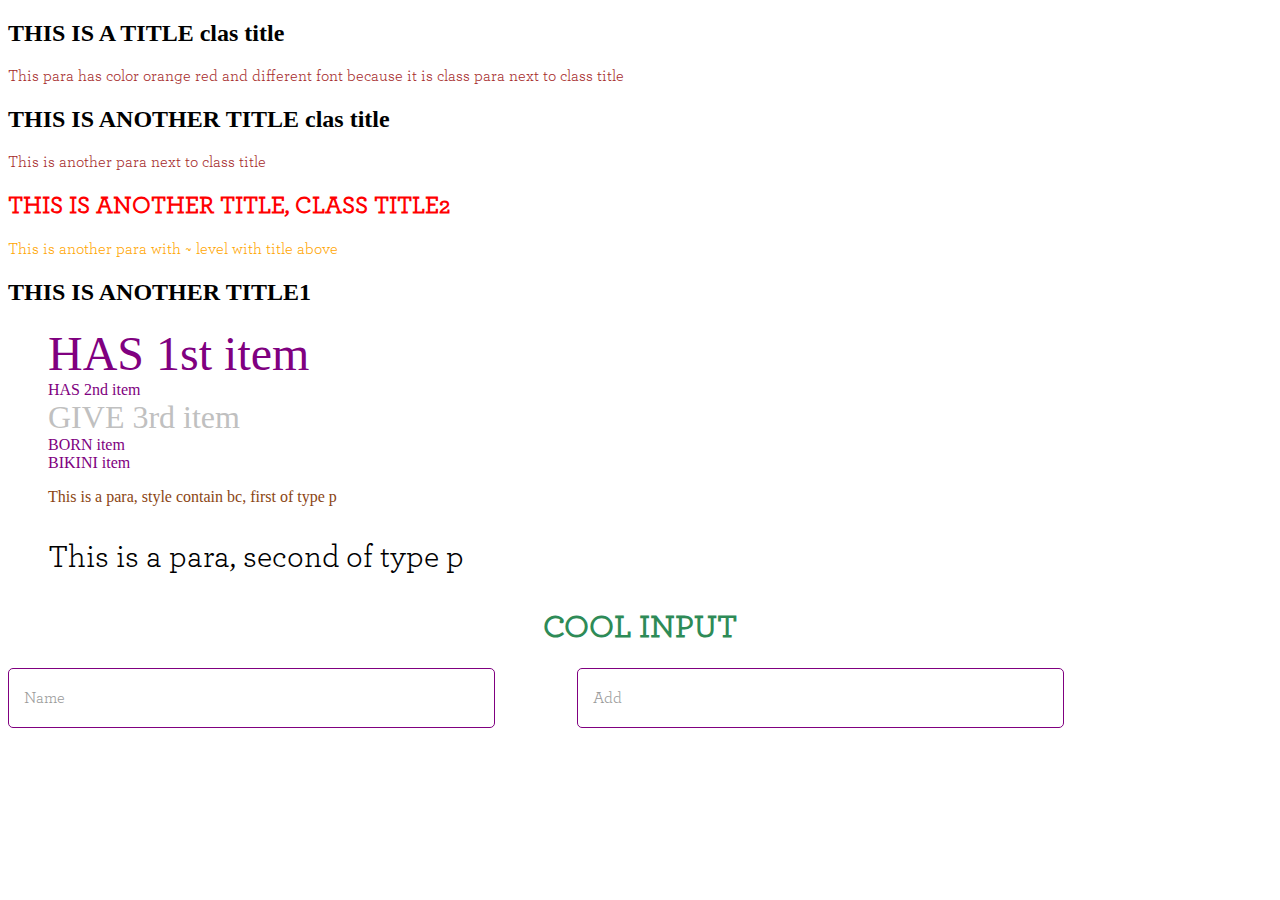
<file: item1.html>
<!DOCTYPE html>
<html lang="en">
    <head>
        <meta charset="UTF-8">
        <link rel="stylesheet" href="item1.css">
        <title>
            + * > & COOL INPUT
        </title>
    </head>
    <body>
        <h2 class="title">
            THIS IS A TITLE clas title
        </h2>
        <p class="para">
            This para has color orange red and different font because it is class para next to class title
        </p>

        <h2 class="title">
            THIS IS ANOTHER TITLE clas title
        </h2>
        <p class="para">
            This is another para next to class title
        </p>
    
        <h2 class="title2">
            THIS IS ANOTHER TITLE, CLASS TITLE2
        </h2>
        <p class="para">
            This is another para with ~ level with title above
        </p>

        <h2 class="title">THIS IS ANOTHER TITLE1</h2>
        <ul>
            <li>HAS 1st item</li>
            <li>HAS 2nd item</li>
            <li>GIVE 3rd item</li>
            <li>BORN item</li>
            <li>BIKINI item</li>
            <p style="abcxyz">This is a para, style contain bc, first of type p</p>
            <p>This is a para, second of type p</p>
        </ul>

        <div class="cool-input">
            <h1 class="cool-input-title">COOL INPUT</h1>
            <div class ="all-input-field">
                <div class="form-field">
                    <input type="text" class="form-input" placeholder=" "/>
                    <label for="name" class="form-label">Name</label>
                </div>
                <div class="form-field">
                    <input type="text" class="form-input" placeholder=" "/>
                    <label for="name" class="form-label">Add</label>
                </div>
            </div>
        </div>
                

    </body>
</html>
</file>
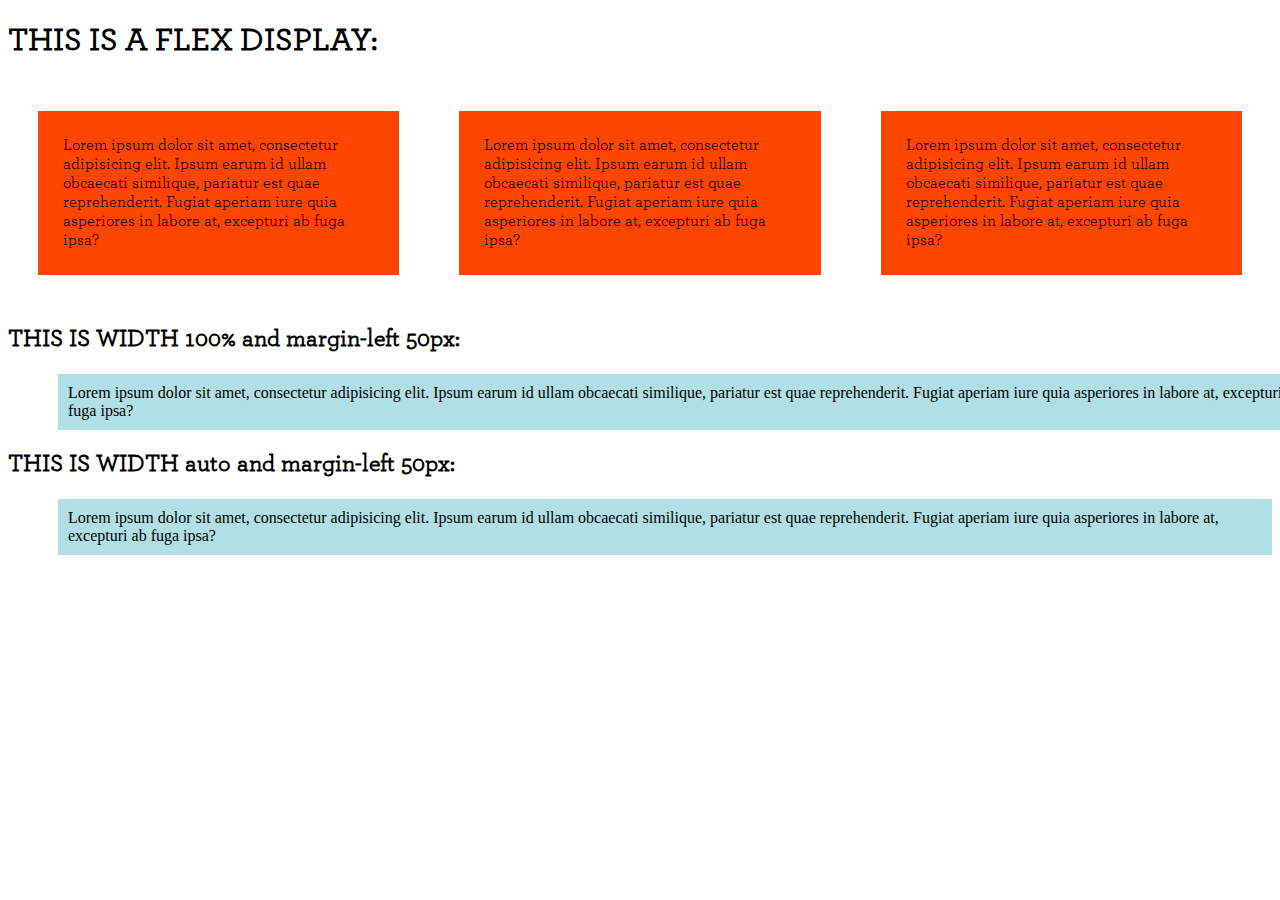
<file: marginauto.html>
<!DOCTYPE html>
<html lang="en">
    <head>
        <meta charset="UTF-8">
        <link rel="stylesheet" href="marginauto.css">
        <link rel="stylesheet" href="default-style.css">
        <title>
            MARGIN
        </title>
    </head>
    <body>
        <h1>THIS IS A FLEX DISPLAY:</h1>
        <div class="boxed-contain">
            <div class="boxed">
                Lorem ipsum dolor sit amet, consectetur adipisicing elit. Ipsum earum id ullam obcaecati similique, pariatur est quae reprehenderit. Fugiat aperiam iure quia asperiores in labore at, excepturi ab fuga ipsa?
            </div>
            <div class="boxed">
                Lorem ipsum dolor sit amet, consectetur adipisicing elit. Ipsum earum id ullam obcaecati similique, pariatur est quae reprehenderit. Fugiat aperiam iure quia asperiores in labore at, excepturi ab fuga ipsa?
            </div>
            <div class="boxed">
                Lorem ipsum dolor sit amet, consectetur adipisicing elit. Ipsum earum id ullam obcaecati similique, pariatur est quae reprehenderit. Fugiat aperiam iure quia asperiores in labore at, excepturi ab fuga ipsa?
            </div>
        </div>

        <h2>
            THIS IS WIDTH 100% and margin-left 50px:
        </h2>
        <div class="wid100">
                Lorem ipsum dolor sit amet, consectetur adipisicing elit. Ipsum earum id ullam obcaecati similique, pariatur est quae reprehenderit. Fugiat aperiam iure quia asperiores in labore at, excepturi ab fuga ipsa?
        </div>

        <h2>
            THIS IS WIDTH auto and margin-left 50px:
        </h2>
        <div class="widauto">
                Lorem ipsum dolor sit amet, consectetur adipisicing elit. Ipsum earum id ullam obcaecati similique, pariatur est quae reprehenderit. Fugiat aperiam iure quia asperiores in labore at, excepturi ab fuga ipsa?
        </div>


    </body>
</html>
</file>
<file: item1.css>
@font-face {
    font-family: acher-font;
    src: url(font/Archer-Book-Pro.otf);
}

.title{
    font-family: tahoma;
}

.title2{
    font-family:acher-font;
    color:red;
}

.title + .para {
    font-family: acher-font, tahoma;
    color:brown
}

ul {
    list-style-type: none;
}

ul li{
    color:purple;
    font-family: tahoma;
    text-decoration: none;
}

ul > li:last-child{
    font-size:3rem;
}

ul > li:first-child{
    font-size:3rem;
}

ul > p:nth-of-type(2){
    font-size:2rem;
    font-family:acher-font;
}

ul li:nth-of-type(3){
    font-size:2rem;
    color:silver;
}

.title2 ~ .para {
    font-family: acher-font, tahoma;
    color: orange
}

p[style*="bc"]{
    color:saddlebrown;
}

.cool-input-title{
    font-family: acher-font;
    color:seagreen;
    text-align: center;
}

input[type^="te"]{
    font-family: acher-font;
    color:seagreen;
}

.form-input {
    width:80%;
    border: 1px solid purple;
    height: 3rem;
    padding: 5px 15px;
    border-radius: 5px;
    transition: 0.5s ease;
}

.form-input:focus {
    border: 1px solid cyan;
    outline: none;
}

.all-input-field{
    display:flex;
    justify-content:flex-start;
}
.form-field {
    position: relative;
    width:45%;
}

.form-label {
    position: absolute;
    top: 50%;  /* LABEL top 50% cua? thang cha no la form-field nen label dich xuong 50%*/
    transform: translateY(-50%); /* LABEL dich len theo chieu Y 50% cua chu~ chu ko phai cua khung de cho o giua */
    left: 16px;
    font-family: acher-font;
    user-select: none;
    pointer-events: none;
    color: #999;
}


.form-input:focus + .form-label{ 
    color:blueviolet;
    top: 0px;
    left: 30px;
    transition: 0.25s ease;
    padding: 2px;
    display: inline-block;
    background-color: white;
}

.form-input:not(:placeholder-shown) + .form-label{
    color:blueviolet;
    top: 0px;
    left: 30px;
    transition: 0.25s ease;
    padding: 2px;
    display: inline-block;
    background-color: white;
}

/* TRICK PLACEHOLDER O INPUT HAY HA */
</file>
<file: marginauto.css>
@font-face {
    font-family: acher-font;
    src: url(font/Archer-Book-Pro.otf);
}


.boxed-contain{
    display: flex;
}
.boxed{
    background-color: orangered;
    font-family: acher-font;
    padding: 25px;
    width: 30%;
    margin: 30px;
}

.wid100{
    background-color:powderblue;
    padding:10px;
    width:100%;
    margin-left:50px;
}

.widauto{
    background-color:powderblue;
    padding:10px;
    width:auto;
    margin-left:50px;
}
</file>
<file: default-style.css>
@font-face {
    font-family: acher-font;
    src: url(font/Archer-Book-Pro.otf);
}

h1{
    font-family: acher-font;
}

h2{
    font-family: acher-font;
}

p{
    font-family: acher-font;
}
</file>
